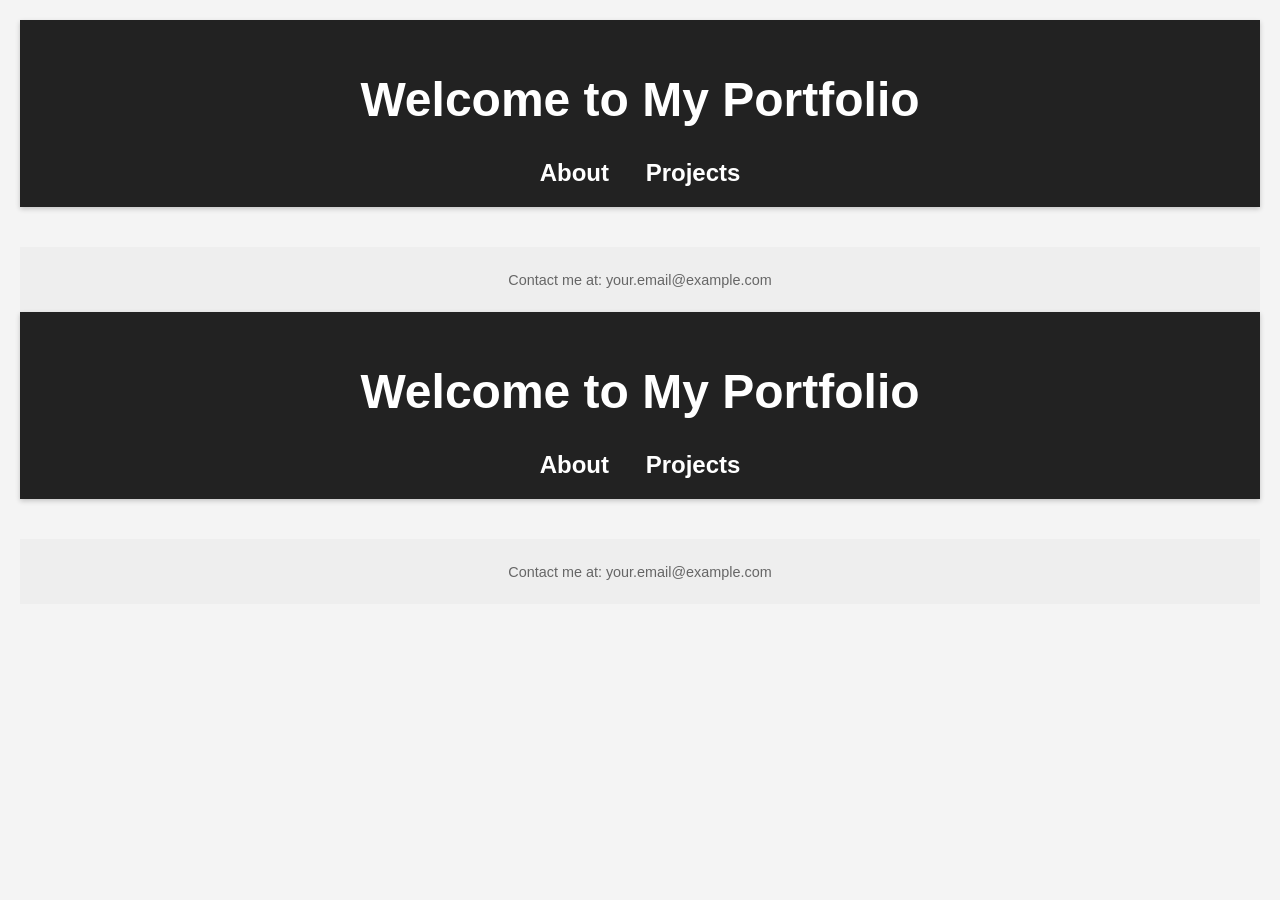
<file: index.html>
<!DOCTYPE html>
<html lang="en">

<head>
    <meta charset="UTF-8">
    <title>My Portfolio</title>
    <link rel="stylesheet" href="style.css">
</head>

<body>
    <header>
        <h1>Welcome to My Portfolio</h1>
        <nav>
            <a href="about.html">About</a>
            <a href="projects.html">Projects</a>
        </nav>
    </header>
    <footer>
        <p>Contact me at: your.email@example.com</p>
    </footer>
</body>

</html><!DOCTYPE html>
<html lang="en">
<head>
  <meta charset="UTF-8">
  <title>My Portfolio</title>
  <link rel="stylesheet" href="style.css">
</head>
<body>
  <header>
    <h1>Welcome to My Portfolio</h1>
    <nav>
      <a href="about.html">About</a>
      <a href="projects.html">Projects</a>
    </nav>
  </header>
  <footer>
    <p>Contact me at: your.email@example.com</p>
  </footer>
</body>
</html>
</file>
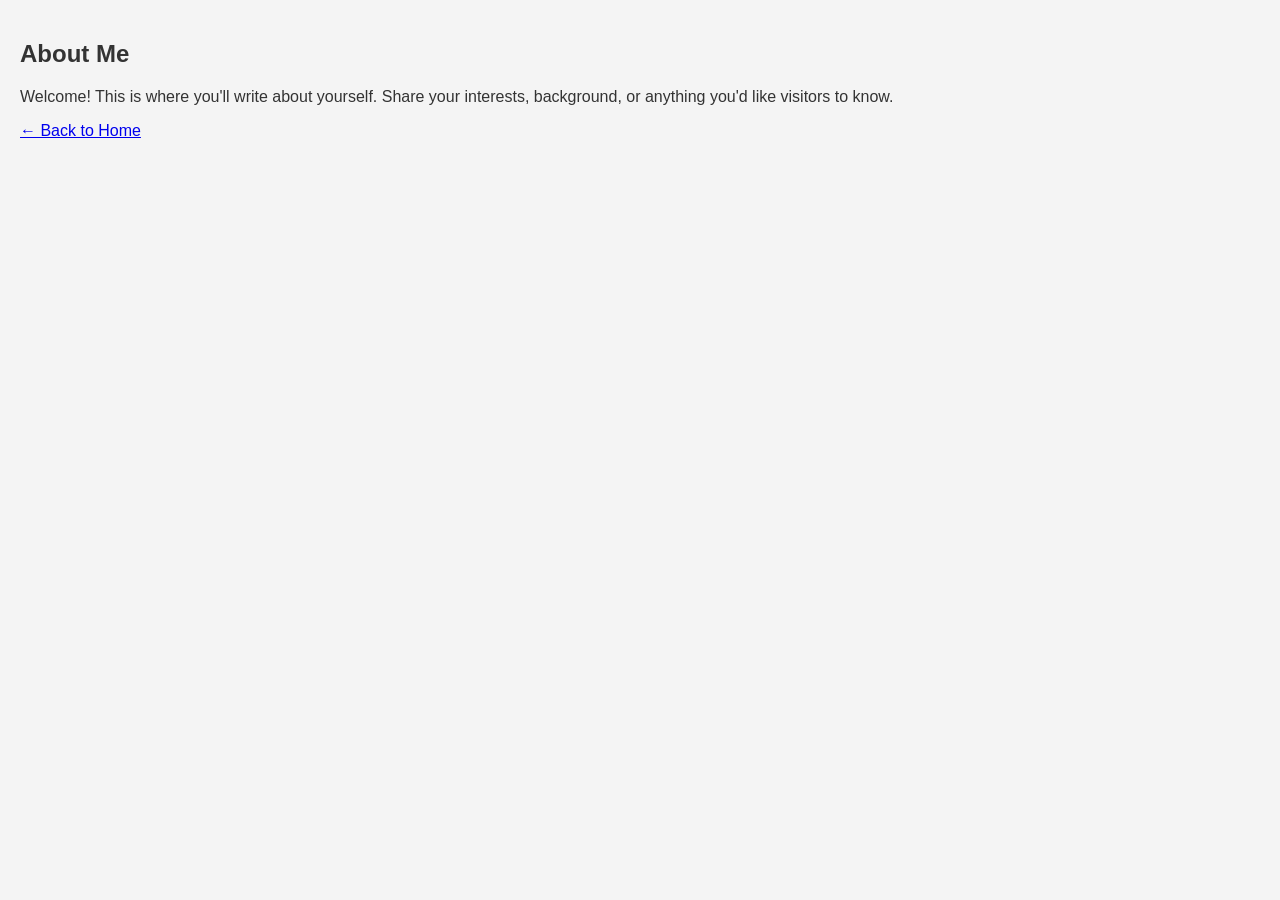
<file: about.html>
<!DOCTYPE html>
<html lang="en">
<head>
  <meta charset="UTF-8" />
  <meta name="viewport" content="width=device-width, initial-scale=1" />
  <title>About Me</title>
  <link rel="stylesheet" href="style.css" />
</head>
<body>
  <main>
    <section class="about-me">
      <h1>About Me</h1>
      <p>Welcome! This is where you'll write about yourself. Share your interests, background, or anything you'd like visitors to know.</p>
      <a href="index.html" class="btn-back">← Back to Home</a>
    </section>
  </main>
</body>
</html>
</file>
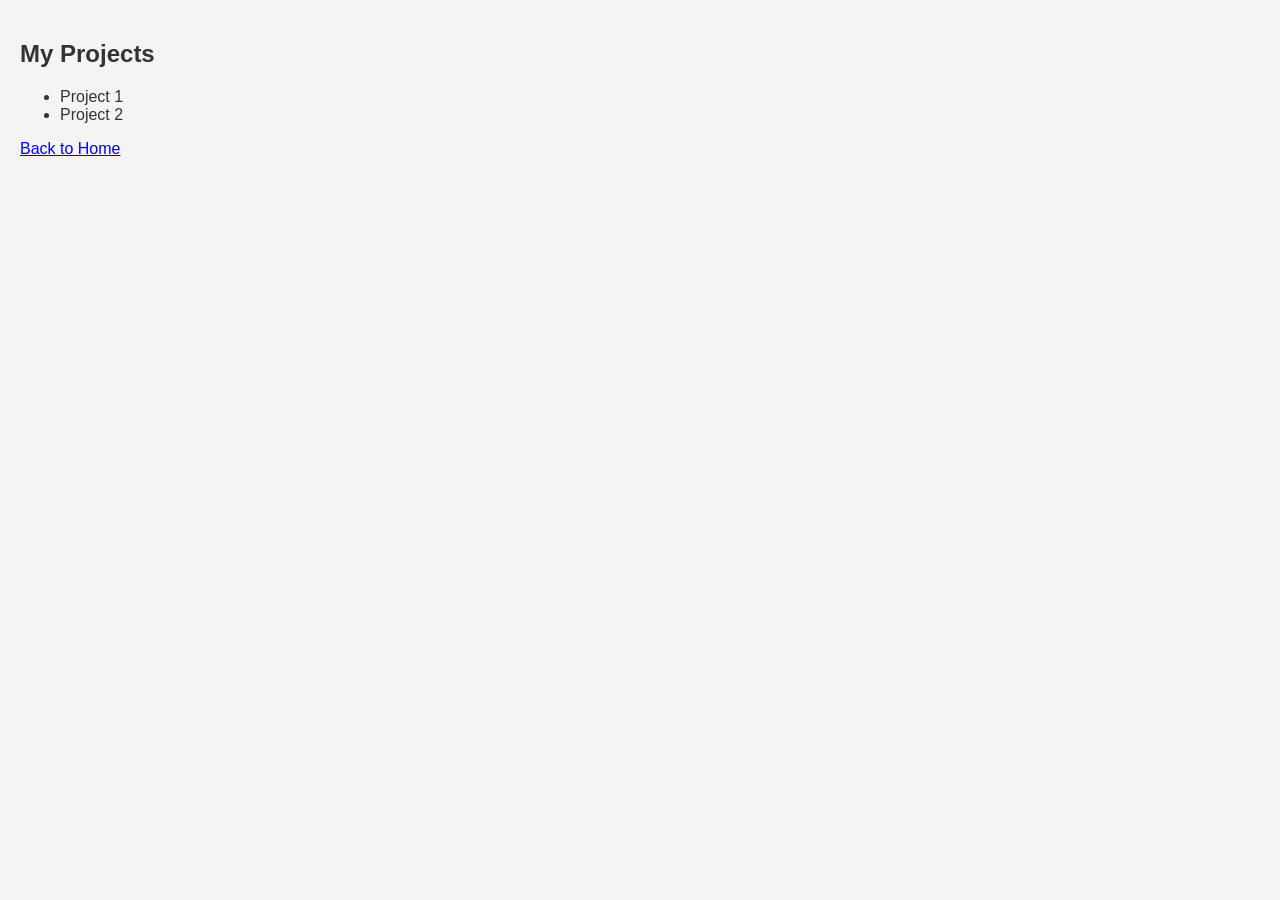
<file: projects.html>
<!DOCTYPE html>
<html lang="en">
<head>
  <meta charset="UTF-8">
  <title>Projects</title>
  <link rel="stylesheet" href="style.css">
</head>
<body>
  <h2>My Projects</h2>
  <ul>
    <li>Project 1</li>
    <li>Project 2</li>
  </ul>
  <a href="index.html">Back to Home</a>
</body>
</html>
</file>
<file: style.css>
body {
  font-family: 'Segoe UI', Tahoma, Geneva, Verdana, sans-serif;
  margin: 0;
  padding: 20px;
  background-color: #f4f4f4;
  color: #333;
}

header {
  background: #222;
  color: white;
  padding: 20px;
  text-align: center;
  font-size: 1.5em;
  box-shadow: 0 2px 5px rgba(0, 0, 0, 0.2);
}

nav {
  margin-top: 10px;
  text-align: center;
}

nav a {
  color: white;
  margin: 0 15px;
  text-decoration: none;
  font-weight: bold;
}

nav a:hover {
  text-decoration: underline;
}

footer {
  margin-top: 40px;
  padding: 10px;
  text-align: center;
  background-color: #eee;
  font-size: 0.9em;
  color: #666;
}
</file>
